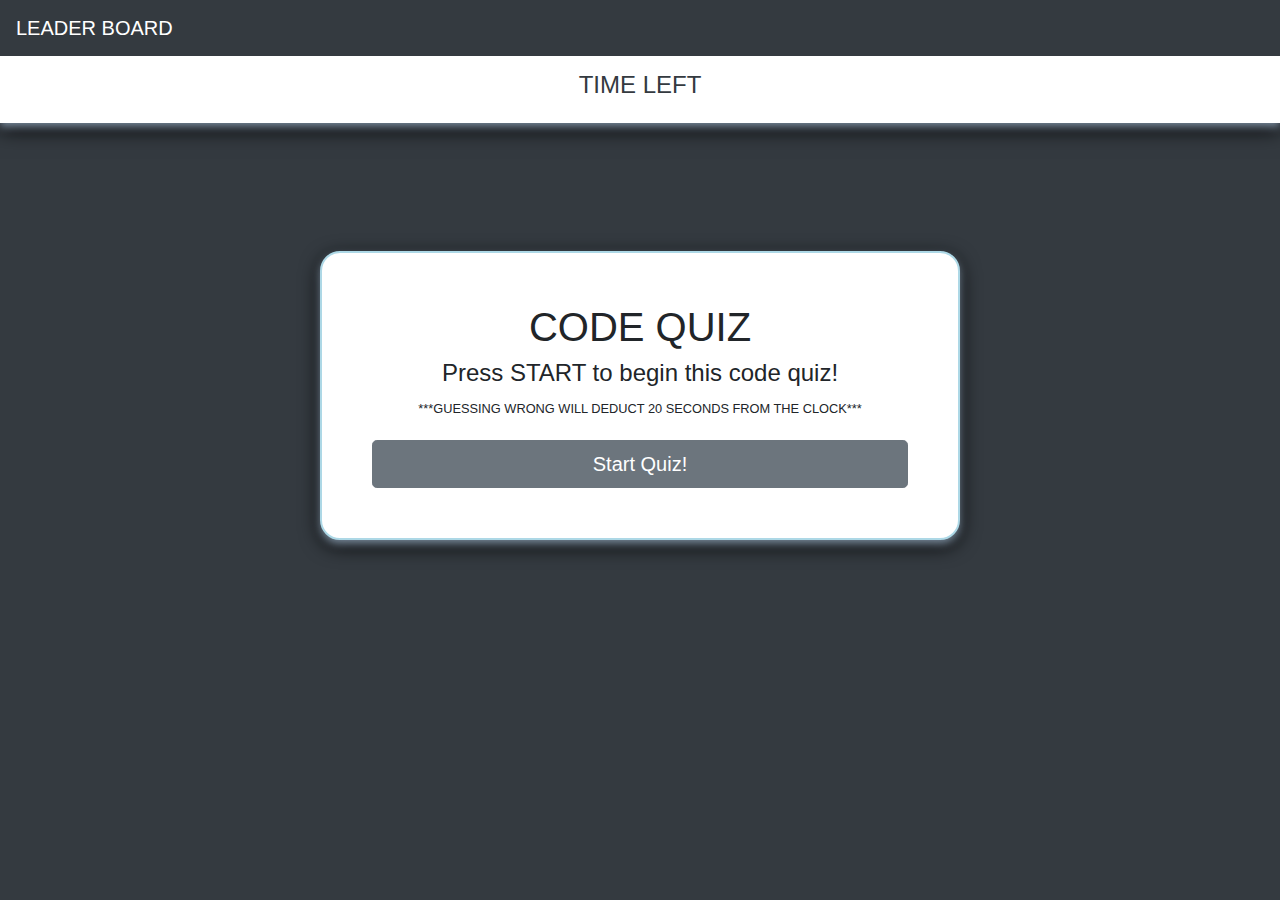
<file: index.html>
<!DOCTYPE html>
<html lang="en">
  <head>
    <meta charset="UTF-8" />
    <meta name="viewport" content="width=device-width, initial-scale=1.0" />
    <link rel="stylesheet" href="assets/css/style.css" />
    <link
      rel="stylesheet"
      href="https://stackpath.bootstrapcdn.com/bootstrap/4.4.1/css/bootstrap.min.css"
      integrity="sha384-Vkoo8x4CGsO3+Hhxv8T/Q5PaXtkKtu6ug5TOeNV6gBiFeWPGFN9MuhOf23Q9Ifjh"
      crossorigin="anonymous"
    />

    <title>Code Quiz</title>
  </head>
  <body class="bg-dark">
      <!-- NAV BAR WITH LEADER BOARD -->
      <nav class="navbar navbar-dark bg-dark">
        <a class="navbar-brand" href="highScore.html">
          LEADER BOARD
        </a>
      </nav>
<!-- TIMER BOX -->
<div id="timerBox">  
<h4>TIME LEFT <span id="timerDisplay"></span></h4>
</div>


 <!-- QUIZ WRAPPER      -->
<div class="quizContainer">
<div class="quizBox">
    <!-- GREETING BOX -->
    
    <div id="greetingBox">  
        <h1>CODE QUIZ</h1>
        <h4>Press START to begin this code quiz!</h3>
        <small>***GUESSING WRONG WILL DEDUCT 20 SECONDS FROM THE CLOCK***</small>
        <button type="button" class="startQuizBtn btn btn-secondary btn-lg btn-block">Start Quiz!</button>
    </div>
    
    <!-- ACTIVE QUIZ GAME BOX -->
    <div id="activeQuizBox" class="hiddenBox">
        <h4 id="question"></h3>
        <button id="optionA" class="optionBtn btn-secondary btn-lg btn-block"></button>
        <button id="optionB" class="optionBtn btn-secondary btn-lg btn-block"></button>
        <button id="optionC" class="optionBtn btn-secondary btn-lg btn-block"></button>
        <button id="optionD" class="optionBtn btn-secondary btn-lg btn-block"></button>

        
        <p id="verifyAnswer"></p>
    
      </div>

      <!-- USER DID NOT ANSWER QUESTIONS IN TIME -->
    <div id="timesUpBox" class="hiddenBox">
        <h4>Oooh! Time's Up!</h4>
        <button type="button" class="btn btn-secondary btn-lg btn-block">
            <a href="index.html">Play Again?</a>
        </button>
    </div>

    <!-- SUBMIT YOUR SCORE  -->
    <div id="resultsBox" class="hiddenBox">
            <h2 id="completedQuiz">YOU'VE COMPLETED THE QUIZ ON TIME</h2>
            <h2 id="finalScore"></h2>
        <form> 
            <h4>Enter your initials for the leaderboard:</h4>
            <br>
            <input id="userName" class="form-control" type="text" placeholder="Enter Name">
            <a
            href="highScore.html"
            id="submitScore"
            class="btn btn-secondary btn-lg btn-block"
            >Submit</a>
        </form>
      </div>
      

</div>
</div>


<!-- LINKS TO JAVASCRIPT FILES & BOOTSTRAP/JQUERY -->
    <script
      src="https://code.jquery.com/jquery-3.4.1.slim.min.js"
      integrity="sha384-J6qa4849blE2+poT4WnyKhv5vZF5SrPo0iEjwBvKU7imGFAV0wwj1yYfoRSJoZ+n"
      crossorigin="anonymous"
    ></script>
    <script
      src="https://cdn.jsdelivr.net/npm/popper.js@1.16.0/dist/umd/popper.min.js"
      integrity="sha384-Q6E9RHvbIyZFJoft+2mJbHaEWldlvI9IOYy5n3zV9zzTtmI3UksdQRVvoxMfooAo"
      crossorigin="anonymous"
    ></script>
    <script
      src="https://stackpath.bootstrapcdn.com/bootstrap/4.4.1/js/bootstrap.min.js"
      integrity="sha384-wfSDF2E50Y2D1uUdj0O3uMBJnjuUD4Ih7YwaYd1iqfktj0Uod8GCExl3Og8ifwB6"
      crossorigin="anonymous"
    ></script>
    <script src="./assets/javascript/script.js"></script>
    <script src="./assets/javascript/questions.js"></script>
    <script src="./assets/javascript/timer.js"></script>
  </body>
</html>
</file>
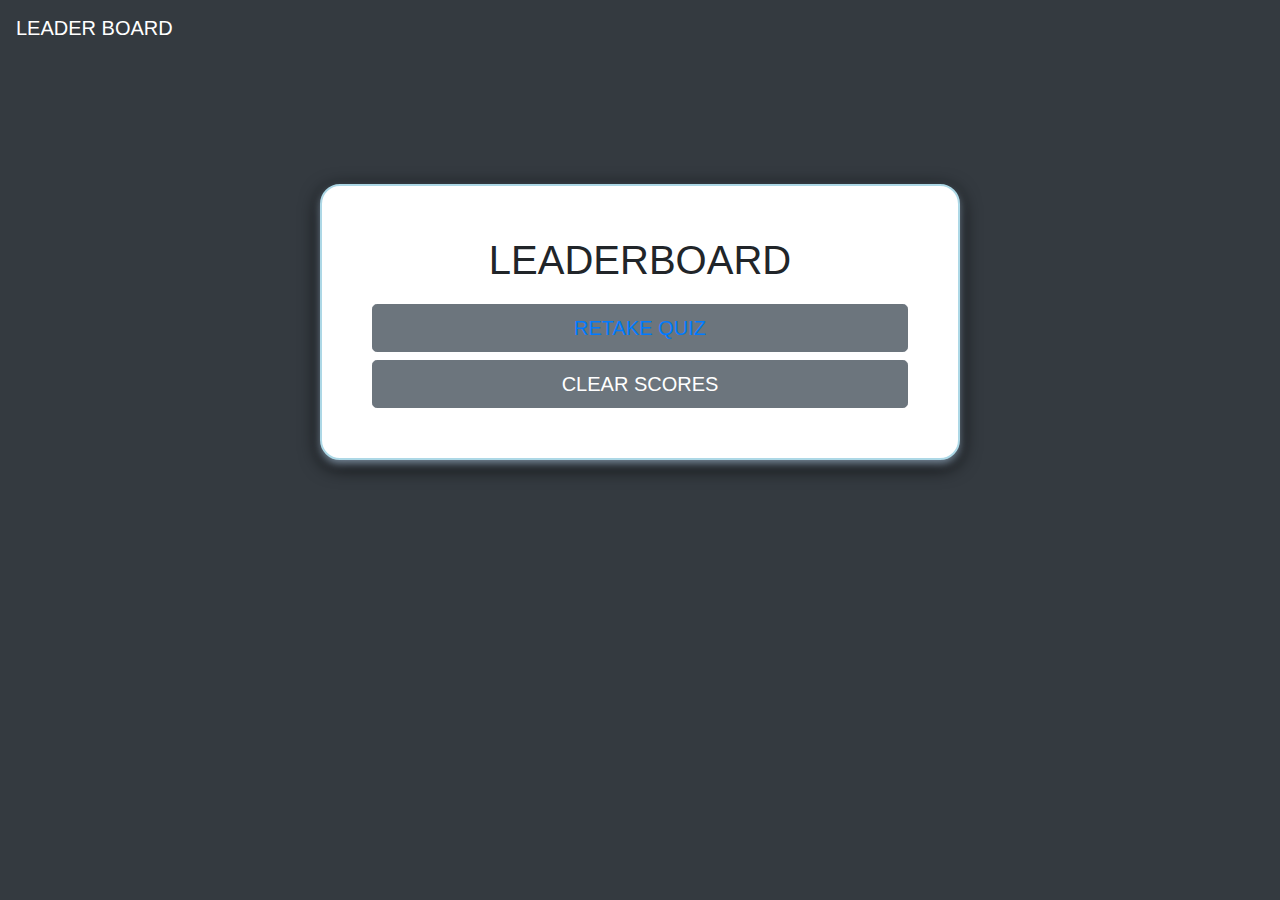
<file: highScore.html>
<!DOCTYPE html>
<html lang="en">
  <head>
    <meta charset="UTF-8" />
    <meta name="viewport" content="width=device-width, initial-scale=1.0" />
    <link rel="stylesheet" href="assets/css/style.css" />
    <link
      rel="stylesheet"
      href="https://stackpath.bootstrapcdn.com/bootstrap/4.4.1/css/bootstrap.min.css"
      integrity="sha384-Vkoo8x4CGsO3+Hhxv8T/Q5PaXtkKtu6ug5TOeNV6gBiFeWPGFN9MuhOf23Q9Ifjh"
      crossorigin="anonymous"
    />

    <title>Code Quiz</title>
  </head>
  <body class="bg-dark">
    <!-- NAV BAR WITH LEADER BOARD -->
    <nav class="navbar navbar-dark bg-dark">
      <a class="navbar-brand" href="highScore.html">
        LEADER BOARD
      </a>
    </nav>

    <!-- QUIZ WRAPPER      -->
    <div class="quizContainer">
      <div class="quizBox">
        <!-- LEADER BOARD BOX -->

        <div id="leaderBox">
          <h1>LEADERBOARD</h1>
          <h4 id="printScore"></h4>
        </div>

        <div>
          <button
            type="button"
            class="startQuizBtn btn btn-secondary btn-lg btn-block"
          >
            <a href="index.html">RETAKE QUIZ</a>
          </button>
          <button
            type="button"
            id="clearScore"
            class="btn btn-secondary btn-lg btn-block"
          >
            CLEAR SCORES
          </button>
        </div>
      </div>
    </div>

    <!-- LINKS TO JAVASCRIPT FILES & BOOTSTRAP/JQUERY -->
    <script
      src="https://code.jquery.com/jquery-3.4.1.slim.min.js"
      integrity="sha384-J6qa4849blE2+poT4WnyKhv5vZF5SrPo0iEjwBvKU7imGFAV0wwj1yYfoRSJoZ+n"
      crossorigin="anonymous"
    ></script>
    <script
      src="https://cdn.jsdelivr.net/npm/popper.js@1.16.0/dist/umd/popper.min.js"
      integrity="sha384-Q6E9RHvbIyZFJoft+2mJbHaEWldlvI9IOYy5n3zV9zzTtmI3UksdQRVvoxMfooAo"
      crossorigin="anonymous"
    ></script>
    <script
      src="https://stackpath.bootstrapcdn.com/bootstrap/4.4.1/js/bootstrap.min.js"
      integrity="sha384-wfSDF2E50Y2D1uUdj0O3uMBJnjuUD4Ih7YwaYd1iqfktj0Uod8GCExl3Og8ifwB6"
      crossorigin="anonymous"
    ></script>
    <script src="./assets/javascript/highScore.js"></script>
  </body>
</html>
</file>
<file: assets/css/style.css>
body {
  color: #343a40;
}
#timerBox {
  background-color: white;
  color: #343a40;
  text-align: center;
  padding: 15px;
  box-shadow: 0 4px 8px lightslategray, 0 6px 20px 0 black;
}
.quizBox {
  background-color: white;
  text-align: center;
  width: 50%;
  padding: 50px;
  overflow: auto;
  margin: 0 auto;
  margin-top: 10%;
  border: 2px solid lightblue;
  border-radius: 20px;
  box-shadow: 0 4px 8px lightslategray, 0 6px 20px 0 black;
}
.btn {
  margin-top: 20px;
}
.hiddenBox {
  display: none;
}
</file>
